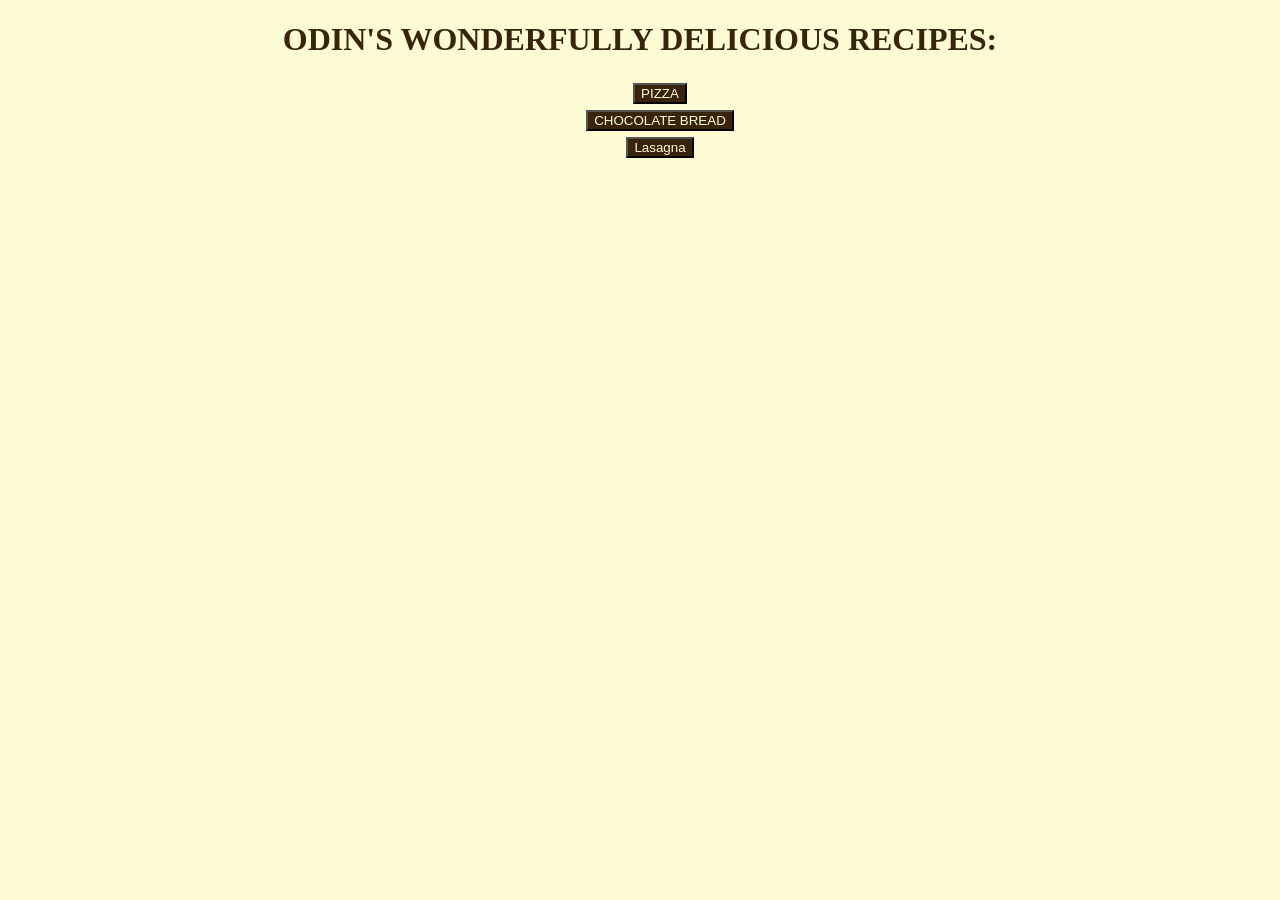
<file: index.html>
<!DOCTYPE html>
<html lang="en">
<head>
    <meta charset="UTF-8">
    <meta name="viewport" content="width=device-width, initial-scale=1.0">
    <title>Document</title>
    <link href="style.css" rel="stylesheet"></link>

</head>
<body>
    <h1><strong>ODIN'S WONDERFULLY DELICIOUS RECIPES:</strong></h1>

    <ul class="homepagesection">
    <li><a href="Recipes/pizza.html"><button class="pizzabutton">PIZZA</button></a></li>

    <li><a href="Recipes/ChocolateBread.html"><button class="chocobutton">CHOCOLATE BREAD</button></a></li>

    <li><a href="Recipes/Lasagna.html"><button class="lasagnabutton">Lasagna</button></a></li>
    </ul>

</body>
</html>
</file>
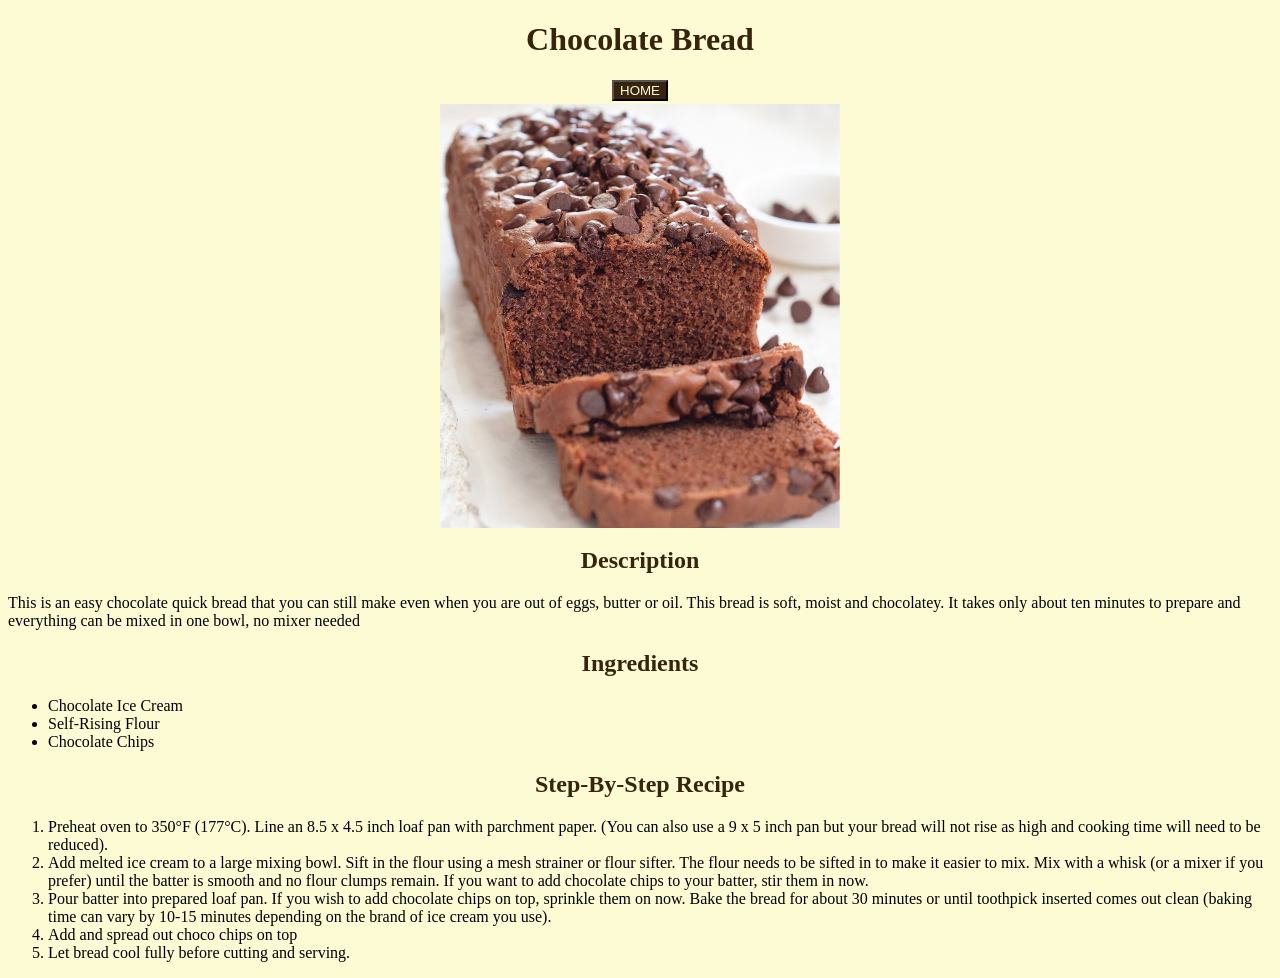
<file: Recipes/ChocolateBread.html>
<!DOCTYPE html>
<html lang="en">
<head>
    <meta charset="UTF-8">
    <meta name="viewport" content="width=device-width, initial-scale=1.0">
    <title>Chocolate Bread</title>
    <link href="../style.css" rel="stylesheet"></link>
</head>
<body>
    <h1 class="recipetitle" >Chocolate Bread</h1>
    <a href="../index.html"><button class="homebutton">HOME</button></a>

   

    <img class="chocoimage" src="../Images/ChocolateBread.jpg" alt="Chocolate Bread">

    <h2>Description</h2>
    <p>This is an easy chocolate quick bread that you can still make even when you are out of eggs, butter or oil. This bread is soft, moist and chocolatey. It takes only about ten minutes to prepare and everything can be mixed in one bowl, no mixer needed</p>

    <h2>Ingredients</h2>
    <ul>
        <li>Chocolate Ice Cream</li>
        <li>Self-Rising Flour</li>
        <li>Chocolate Chips</li>

    </ul>

    <h2>Step-By-Step Recipe</h2>

    <ol>
        <li>Preheat oven to 350°F (177°C). Line an 8.5 x 4.5 inch loaf pan with parchment paper. (You can also use a 9 x 5 inch pan but your bread will not rise as high and cooking time will need to be reduced).</li>
        <li>Add melted ice cream to a large mixing bowl. Sift in the flour using a mesh strainer or flour sifter. The flour needs to be sifted in to make it easier to mix. Mix with a whisk (or a mixer if you prefer) until the batter is smooth and no flour clumps remain. If you want to add chocolate chips to your batter, stir them in now.</li>
        <li>Pour batter into prepared loaf pan. If you wish to add chocolate chips on top, sprinkle them on now. Bake the bread for about 30 minutes or until toothpick inserted comes out clean (baking time can vary by 10-15 minutes depending on the brand of ice cream you use).</li> 
        <li>Add and spread out choco chips on top</li>
        <li>Let bread cool fully before cutting and serving.</li>
    </ol>
</body>
</html>
</file>
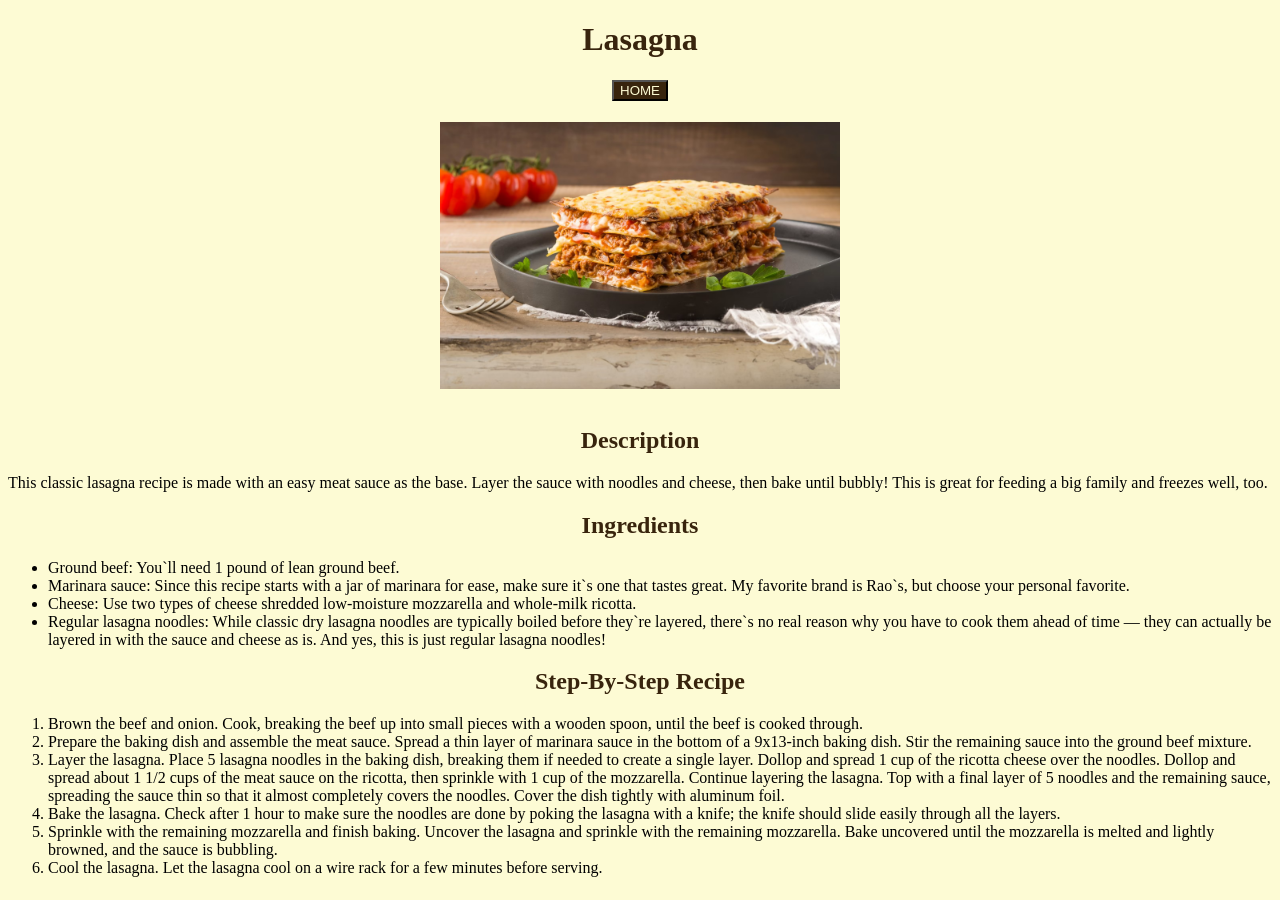
<file: Recipes/Lasagna.html>
<!DOCTYPE html>
<html lang="en">
<head>
    <meta charset="UTF-8">
    <meta name="viewport" content="width=device-width, initial-scale=1.0">
    <title>Lasagna</title>
    <link href="../style.css?v=1" rel="stylesheet">
</head>
<body>
    <h1 class="recipetitle">Lasagna</h1>
    <a href="../index.html"><button class="homebutton">HOME</button></a>
    <br>


    <img class="lasangaimg" src="../Images/San-Remo-Top-Ten-JAB_7739-1498x1000.avif" alt="Lasagna" width="400" height="400">
    <br>

    <h2>Description</h2>
    <p>This classic lasagna recipe is made with an easy meat sauce as the base. Layer the sauce with noodles and cheese, then bake until bubbly! This is great for feeding a big family and freezes well, too.</p>
    
    <h2>Ingredients</h2>
    <ul>                            
        <li>Ground beef: You`ll need 1 pound of lean ground beef.</li>
        <li>Marinara sauce: Since this recipe starts with a jar of marinara for ease, make sure it`s one that tastes great. My favorite brand is Rao`s, but choose your personal favorite.</li>
        <li>Cheese: Use two types of cheese shredded low-moisture mozzarella and whole-milk ricotta.</li>
        <li>Regular lasagna noodles: While classic dry lasagna noodles are typically boiled before they`re layered, there`s no real reason why you have to cook them ahead of time — they can actually be layered in with the sauce and cheese as is. And yes, this is just regular lasagna noodles!</li>

    </ul>

    <h2>Step-By-Step Recipe</h2>

    <ol>
        <li>Brown the beef and onion. Cook, breaking the beef up into small pieces with a wooden spoon, until the beef is cooked through.</li>
        <li>Prepare the baking dish and assemble the meat sauce. Spread a thin layer of marinara sauce in the bottom of a 9x13-inch baking dish. Stir the remaining sauce into the ground beef mixture.</li>
        <li>Layer the lasagna. Place 5 lasagna noodles in the baking dish, breaking them if needed to create a single layer. Dollop and spread 1 cup of the ricotta cheese over the noodles. Dollop and spread about 1 1/2 cups of the meat sauce on the ricotta, then sprinkle with 1 cup of the mozzarella. Continue layering the lasagna. Top with a final layer of 5 noodles and the remaining sauce, spreading the sauce thin so that it almost completely covers the noodles. Cover the dish tightly with aluminum foil.</li>
        <li>Bake the lasagna. Check after 1 hour to make sure the noodles are done by poking the lasagna with a knife; the knife should slide easily through all the layers.</li>
        <li>Sprinkle with the remaining mozzarella and finish baking. Uncover the lasagna and sprinkle with the remaining mozzarella. Bake uncovered until the mozzarella is melted and lightly browned, and the sauce is bubbling.</li>
        <li>Cool the lasagna. Let the lasagna cool on a wire rack for a few minutes before serving.</li>
    </ol>
</body>
</html>
</file>
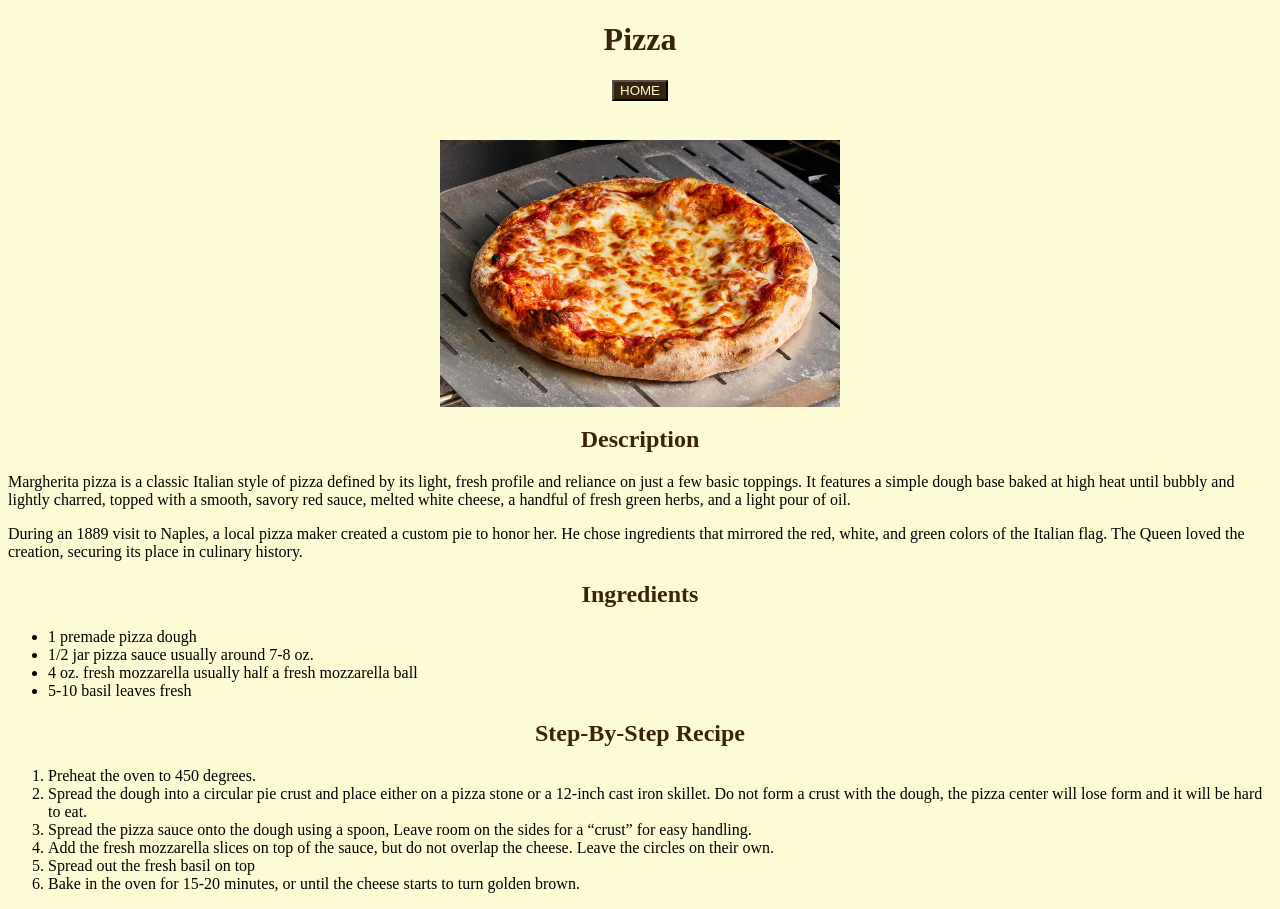
<file: Recipes/pizza.html>
<!DOCTYPE html>
<html lang="en">
<head>
    <meta charset="UTF-8">
    <meta name="viewport" content="width=device-width, initial-scale=1.0">
    <title>Pizza</title>
    <link href="../style.css" rel="stylesheet"></link>
</head>
<body>
    <h1 class="recipetitle">Pizza </h1>
    <a href="../index.html"><button class="homebutton">HOME</button></a>
    <br><br>

    <img class="pizzaimg" src="../Images/CheesePizza.jpg" alt="Margherita Pizza">

    <h2>Description</h2>
    <p>Margherita pizza is a classic Italian style of pizza defined by its light, fresh profile and reliance on just a few basic toppings. It features a simple dough base baked at high heat until bubbly and lightly charred, topped with a smooth, savory red sauce, melted white cheese, a handful of fresh green herbs, and a light pour of oil.</p>
    <p>During an 1889 visit to Naples, a local pizza maker created a custom pie to honor her. He chose ingredients that mirrored the red, white, and green colors of the Italian flag. The Queen loved the creation, securing its place in culinary history.</p>


    <h2>Ingredients</h2>
    <ul>
        <li>1 premade pizza dough</li>
        <li>1/2 jar pizza sauce usually around 7-8 oz.</li>
        <li>4 oz. fresh mozzarella usually half a fresh mozzarella ball</li>
        <li>5-10 basil leaves fresh</li>
    </ul>


    <h2>Step-By-Step Recipe</h2>

    <ol>
        <li>Preheat the oven to 450 degrees.</li>
        <li>Spread the dough into a circular pie crust and place either on a pizza stone or a 12-inch cast iron skillet. Do not form a crust with the dough, the pizza center will lose form and it will be hard to eat.</li>
        <li>Spread the pizza sauce onto the dough using a spoon, Leave room on the sides for a “crust” for easy handling.</li>
        <li>Add the fresh mozzarella slices on top of the sauce, but do not overlap the cheese. Leave the circles on their own.</li>
        <li>Spread out the fresh basil on top</li>
        <li>Bake in the oven for 15-20 minutes, or until the cheese starts to turn golden brown.</li>
    </ol>
</body>
</html>
</file>
<file: style.css>
*{
    box-sizing: border-box;
}

p{
    font-family: 'Times New Roman', Times, serif;
}

body{
    background-color: #FDFBD4;
}

.homepagesection {
    list-style-position: inside;
    text-align: center;
    list-style: none;

}

h1,h2,h3{
    color: #38240D;
     text-align: center;
}

.pizzabutton,
.chocobutton,
.lasagnabutton,
.homebutton{
    background-color: #38240D;
    color: #FDFBD4;
    margin: 3px auto;
}

.homebutton{
    display: block;
    margin-left: auto;
    text-decoration: none;
    
}

.recipetitle{
    text-align: center;

}


.chocoimage,
.pizzaimg,
.lasangaimg{
    display: block;
    width: 400px;
    height: auto;
    margin: auto;
}

a{
    text-decoration: none;
}
</file>
